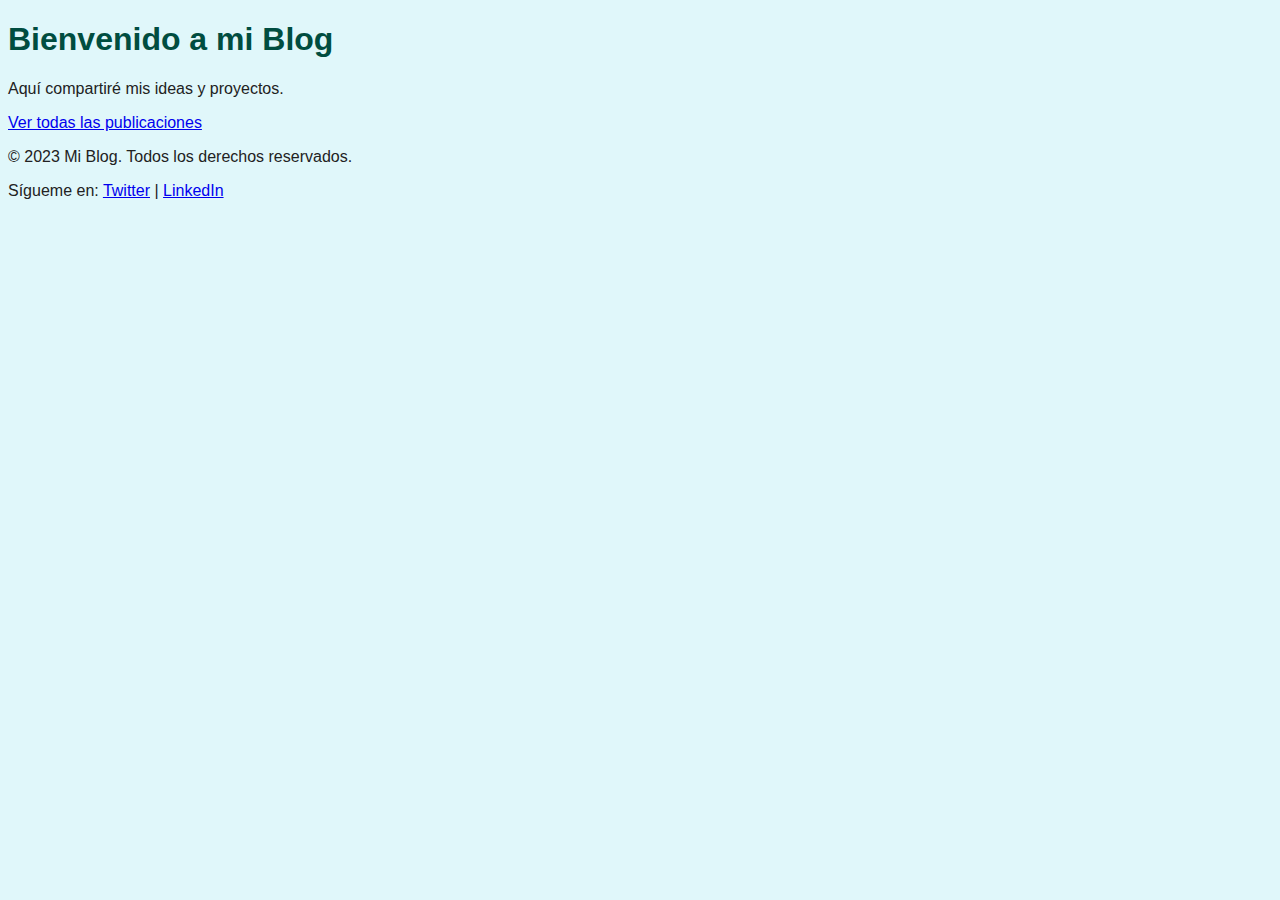
<file: index.html>
<!DOCTYPE html>
<html lang="es">
<head>
	<meta charset="UTF-8">
	<title>Blog de Moises</title>
	<link rel="stylesheet" href="style.css">
</head>

<body>
	<h1>Bienvenido a mi Blog</h1>
	<p>Aquí compartiré mis ideas y proyectos.</p>
	<p><a href="archive.html">Ver todas las publicaciones</a></p>	

	<footer>
		<p>&copy; 2023 Mi Blog. Todos los derechos reservados.</p>
		<p>Sígueme en: <a href="#">Twitter</a> | <a href="#">LinkedIn</a></p>
	</footer>
</body>

</html>
</file>
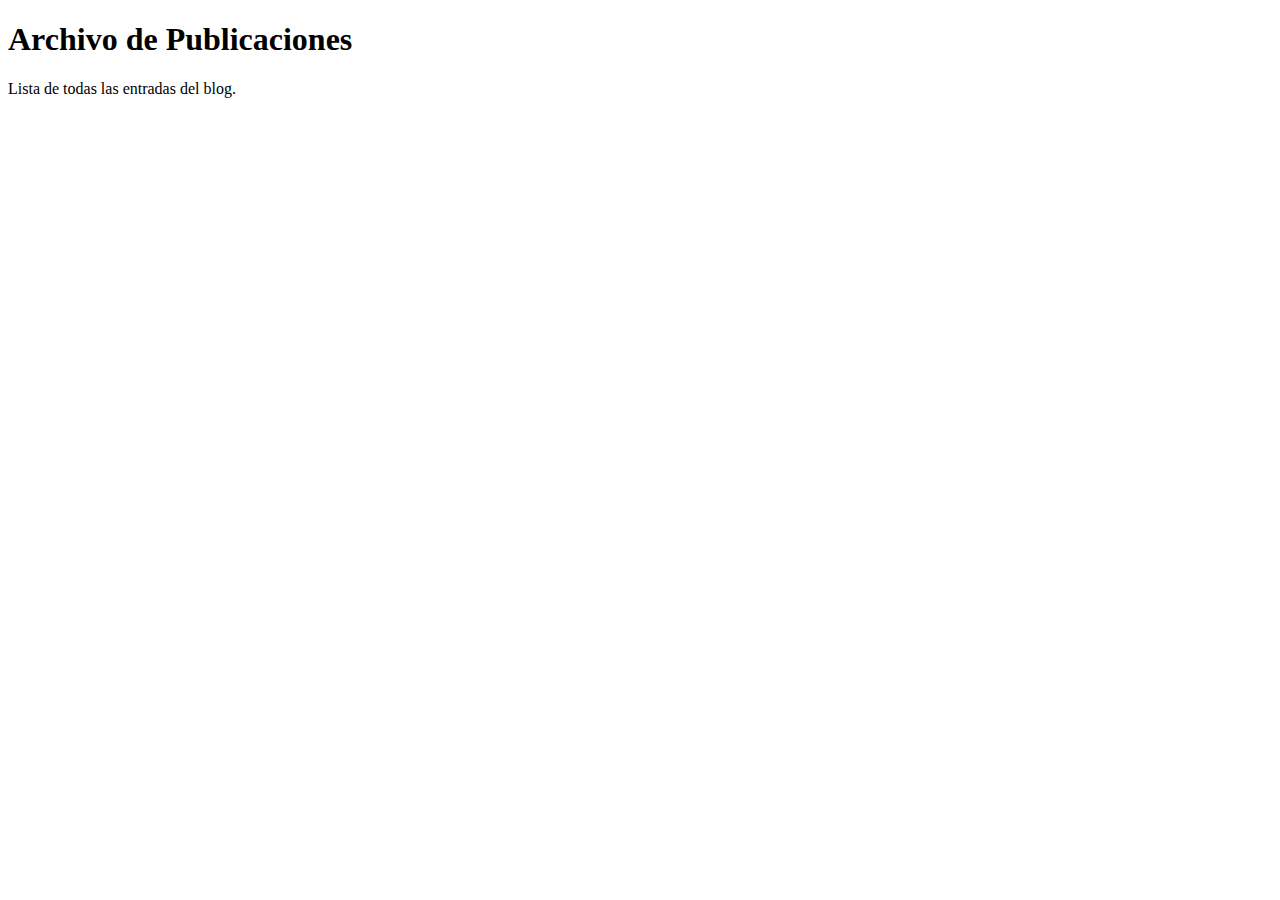
<file: archive.html>
<!DOCTYPE html>
<html lang="es">
<head>
	<meta charset="UTF-8">
	<title>Archivo de Publicaciones</title>
</head>

<body>
	<h1>Archivo de Publicaciones</h1>
	<p>Lista de todas las entradas del blog.</p>
</body>

</html>
</file>
<file: style.css>
body { 
	font-family: sans-serif; 
	background-color: #e0f7fa;
	color: #222; 
}
h1 { 
	color: #004d40; 
	text-align: left; 
}
</file>
